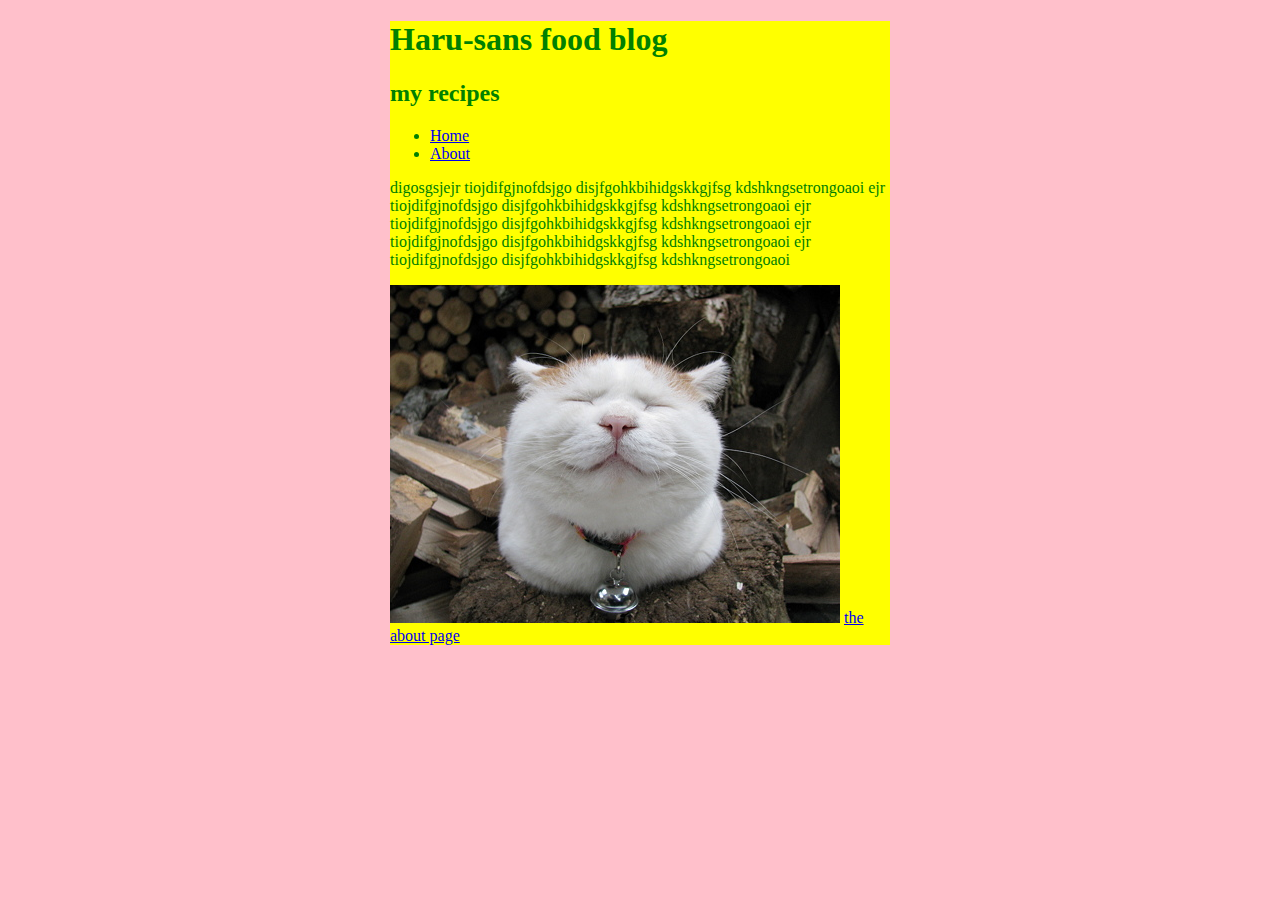
<file: index.html>
<!DOCTYPE html>
<html>
<head>
	<title>Haru</title>
	<link rel="stylesheet" type="text/css" href="styles.css">
</head>
<body>
	<div id="content">
	<h1>Haru-sans food blog</h1>
	<h2>my recipes</h2>
	
	<ul>
		<li><a href="index.html">Home</a></li>
		<li><a href="about.html">About</a></li>
	</ul>

	<p>digosgsjejr tiojdifgjnofdsjgo disjfgohkbihidgskkgjfsg kdshkngsetrongoaoi ejr tiojdifgjnofdsjgo disjfgohkbihidgskkgjfsg kdshkngsetrongoaoi ejr tiojdifgjnofdsjgo disjfgohkbihidgskkgjfsg kdshkngsetrongoaoi ejr tiojdifgjnofdsjgo disjfgohkbihidgskkgjfsg kdshkngsetrongoaoi ejr tiojdifgjnofdsjgo disjfgohkbihidgskkgjfsg kdshkngsetrongoaoi</p>
	<img src="cat.jpg">
	<a href="about.html">the about page</a>
	</div>
</body>
</html>
</file>
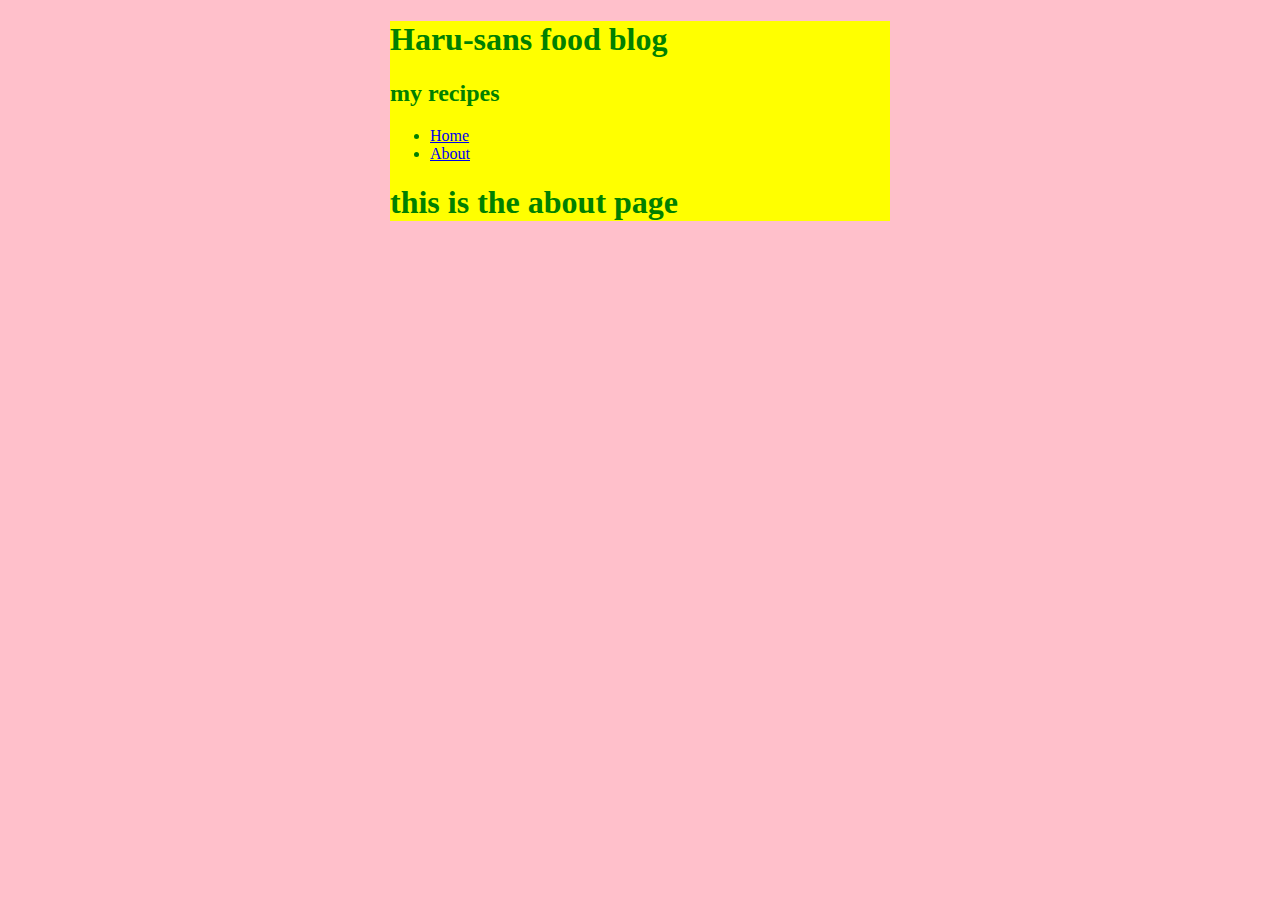
<file: about.html>
<!DOCTYPE html>
<html>
<head>
	<title>about</title>
	<link rel="stylesheet" type="text/css" href="styles.css">
</head>
<body>
	<div id="content">
	<h1>Haru-sans food blog</h1>
	<h2>my recipes</h2>
	
	<ul>
		<li><a href="index.html">Home</a></li>
		<li><a href="about.html">About</a></li>
	</ul>
	<h1>this is the about page</h1>
	</div>
</body>
</html>
</file>
<file: styles.css>
body{
	background: pink;
	color: green;		

}

#content{
	width: 500px;
	background: yellow;
	margin: auto;
}
</file>
